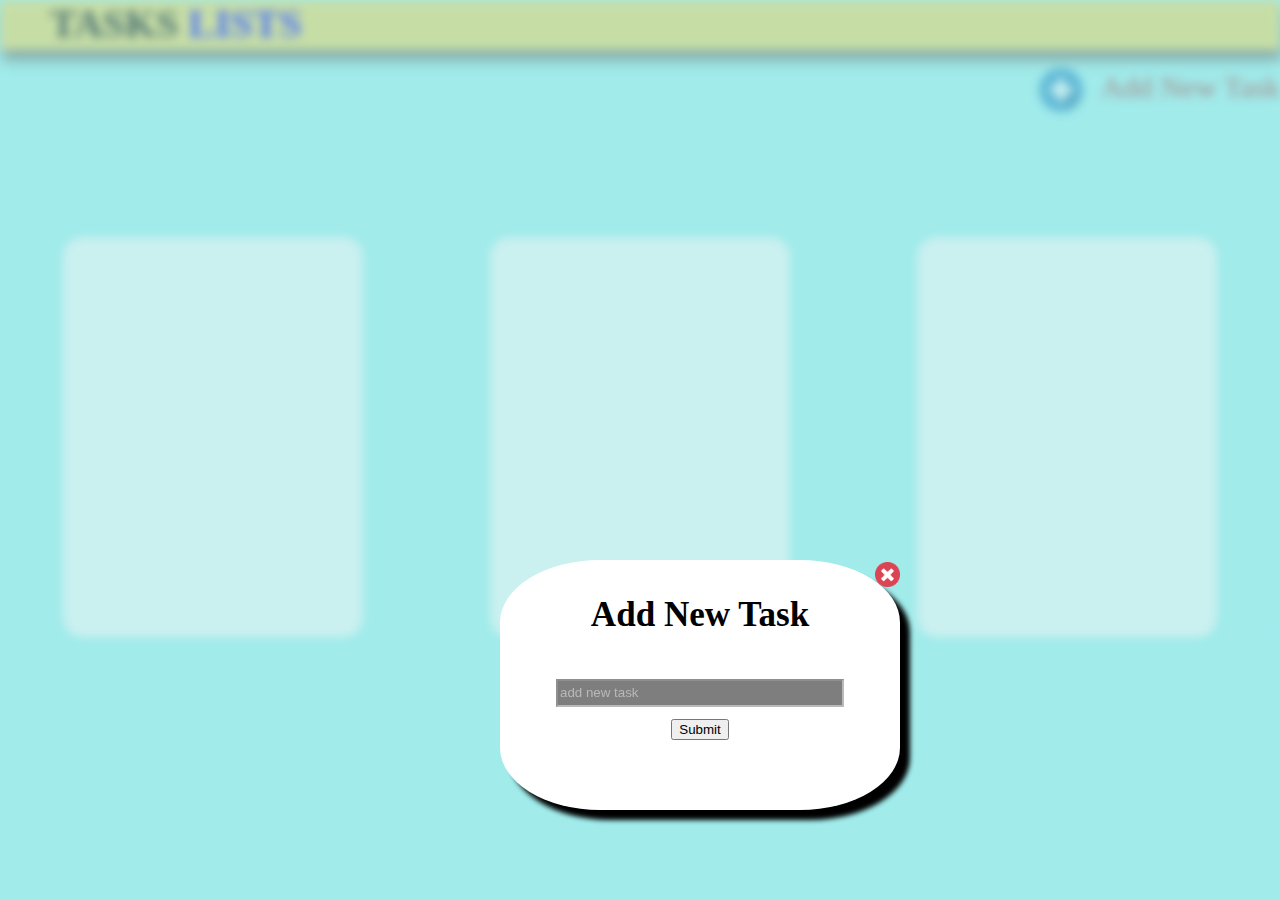
<file: index.html>
<!DOCTYPE html>
<html lang="en">
<head>
    <meta charset="UTF-8">
    <meta http-equiv="X-UA-Compatible" content="IE=edge">
    <meta name="viewport" content="width=device-width, initial-scale=1.0">
    <title>Document</title>
    <link rel="stylesheet" href="css.css">
    <link rel="stylesheet" href="style1.css">
</head>
<body>
    <section class="blur1">
    <section>
        <div class="sec1"><b><font color="black">TASKS</font> LISTS</b></div>
    </section>
    <section>
        <div class="sec2">
        <div class="addnew"><a href="./index.html" target="_self">
            <div class="addnew1">Add New Task</div>
            <img src="./plus-flat-blue-simple-icon-with-long-shadowxa_159242-10005-removebg-preview.png" width="80px" height="80px">
        </a></div>
        <div class="flexcon" class="sec2">
            <div class="flexitem"></div>
            <div class="flexitem"></div>
            <div class="flexitem"></div>
        </div>
    </div>
    </section>
</section>
    <section>
<div class="test">
    <div style="float:right"><a href="./todo.html"><img src="./Flat_cross_icon.svg.png" width="25px" height="25px"></a></div>
    <div style="text-align: center;"><h3>Add New Task</h3></div>
    <form action="./page3.html">
    <input class="newtask" type="text" placeholder="add new task" id="newtask" width="100%" height="5px" name="newtask">
    <br>     
    <input type="submit"></input></form>
</div>
    </section>

    
</body>
</html>
</file>
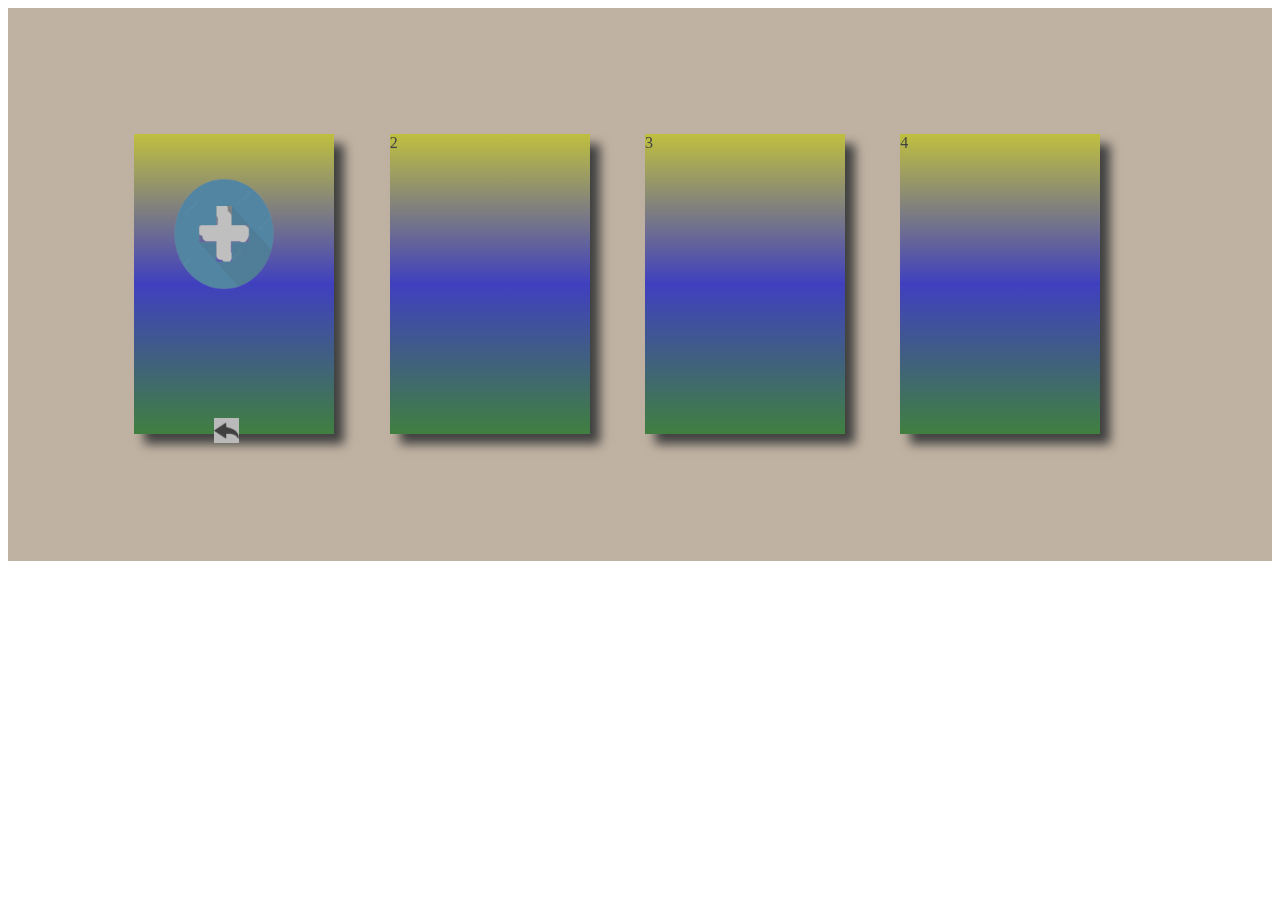
<file: gradient.html>
<!DOCTYPE html>
<html lang="en">
<head>
    <meta charset="UTF-8">
    <meta http-equiv="X-UA-Compatible" content="IE=edge">
    <meta name="viewport" content="width=device-width, initial-scale=1.0">
    <title>Document</title>
    <link rel="stylesheet" href="parctice.css">
</head>
<body>
    <div class="gridcontainer">
        <div class="griditem item1"><img src="./plus-flat-blue-simple-icon-with-long-shadowxa_159242-10005-removebg-preview.png" width="180px" height="200px">
        <div style="position: relative; top:80px; left:80px "><img src="./back-arrow-icon-11550122033egydzyhmwy.png" width="25px" height="25px"></div>
        </div>
        <div class="griditem">2</div>
        <div class="griditem">3</div>
        <div class="griditem">4</div>    
    </div>
    
</body>
</html>
</file>
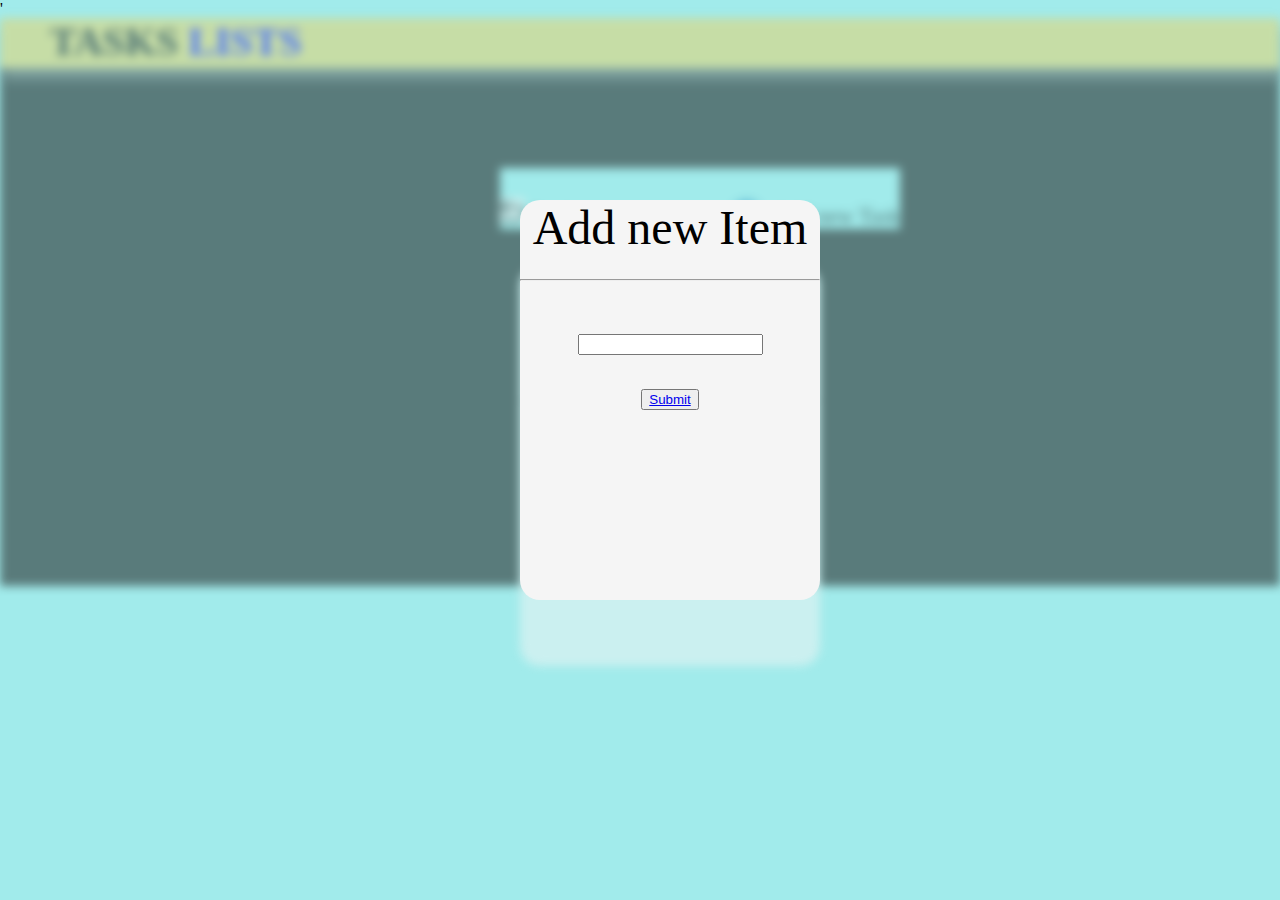
<file: page4.html>
<!DOCTYPE html>
<html lang="en">
<head>
    <meta charset="UTF-8">
    <meta http-equiv="X-UA-Compatible" content="IE=edge">
    <meta name="viewport" content="width=device-width, initial-scale=1.0">
    <title>Document</title>'
    <link rel="stylesheet" href="style1.css">
    <link rel="stylesheet" href="css.css">
</head>
<body>
    <section class="blur1">
        <section>
            <div class="sec1"><b><font color="black">TASKS</font> LISTS</b></div>
        </section>
        
        <section>
            <div class="back"><a href="./index.html"><img src="./247-2470624_back-arrow-png-back-arrow-png-icon-transparent.png" width="25px" height="25px" style="border:0 ;"></a>&nbsp;Back</img>&nbsp;&nbsp;&nbsp;&nbsp;&nbsp;&nbsp;&nbsp;&nbsp;&nbsp;&nbsp;&nbsp;&nbsp;&nbsp;&nbsp;&nbsp;&nbsp;&nbsp;&nbsp;&nbsp;&nbsp;&nbsp;&nbsp;&nbsp;&nbsp;&nbsp;&nbsp;<a href=""><img src="./plus-flat-blue-simple-icon-with-long-shadowxa_159242-10005-removebg-preview.png"width="55px" height="55px" style="position: relative ; top:20px"></a>Add new Task</div>
            <br>
            <div class="flexitem" style="position: relative ;top: 80px; left: 520px;">
        
        
        <div style="opacity: 200%; text-align: center; font-size: 48px; " >MEET FRIENDS <hr>
                             <div class="fontstyle">Meet Rhytham</div>
                            <div style="font-size: 32px;"><input type="checkbox">Meet Ranjan</div> </div>
    </div>
    </section>
    </section>
    <section class="lastpage">
        <div class="flexitem">Add new Item<hr>
        <input type="text" id="new item"><br>
        <button><a href="./todo.html" >Submit</button></a>
        </div>
    </section>
</body>
</html>
</file>
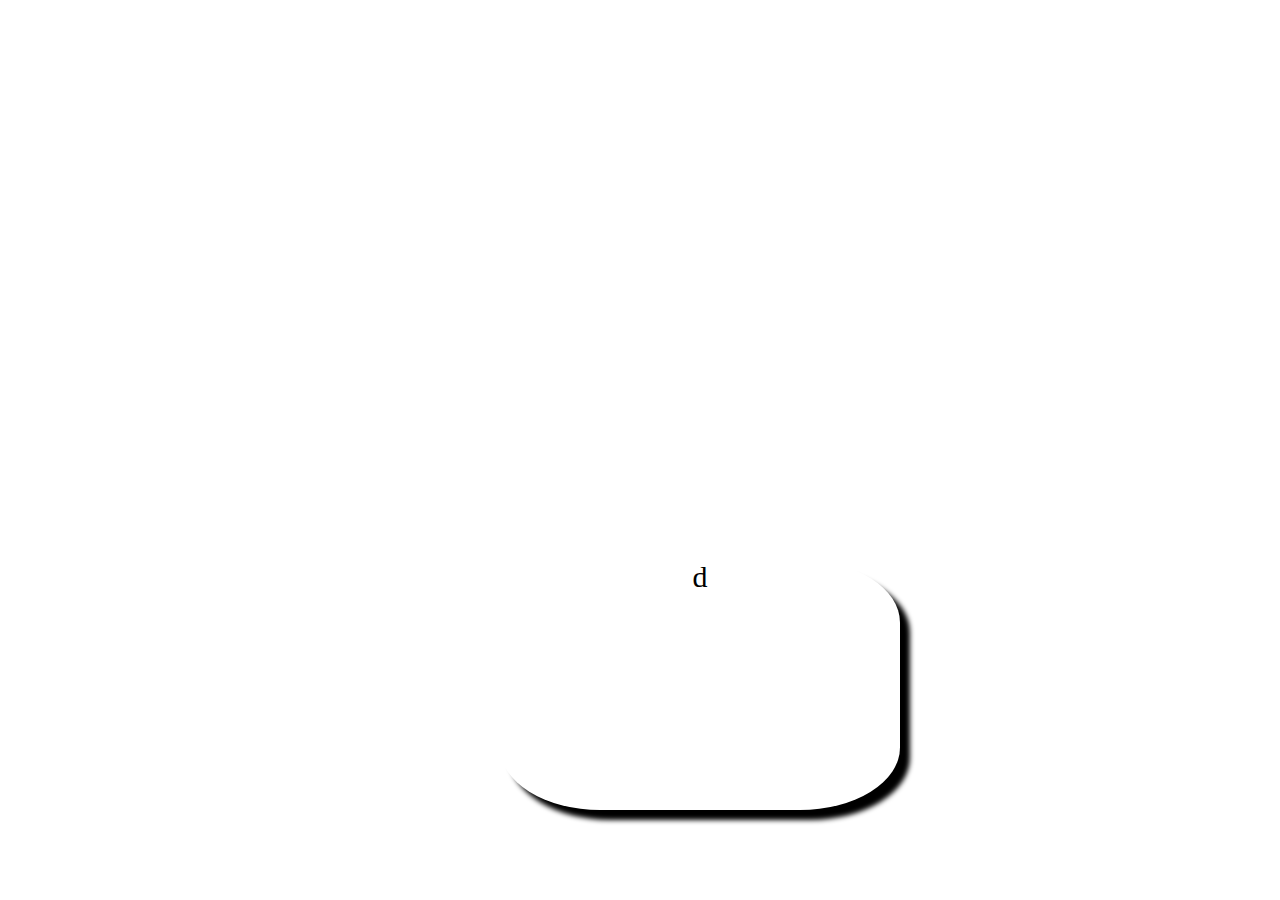
<file: practice.html>
<!DOCTYPE html>
<html lang="en">
<head>
    <meta charset="UTF-8">
    <meta http-equiv="X-UA-Compatible" content="IE=edge">
    <meta name="viewport" content="width={device-width}, initial-scale=1.0">
    <title>Document</title>
    <link rel="stylesheet" href="css.css">
</head>
<body>
    <div class="test">d</div>
</body>
</html>
</file>
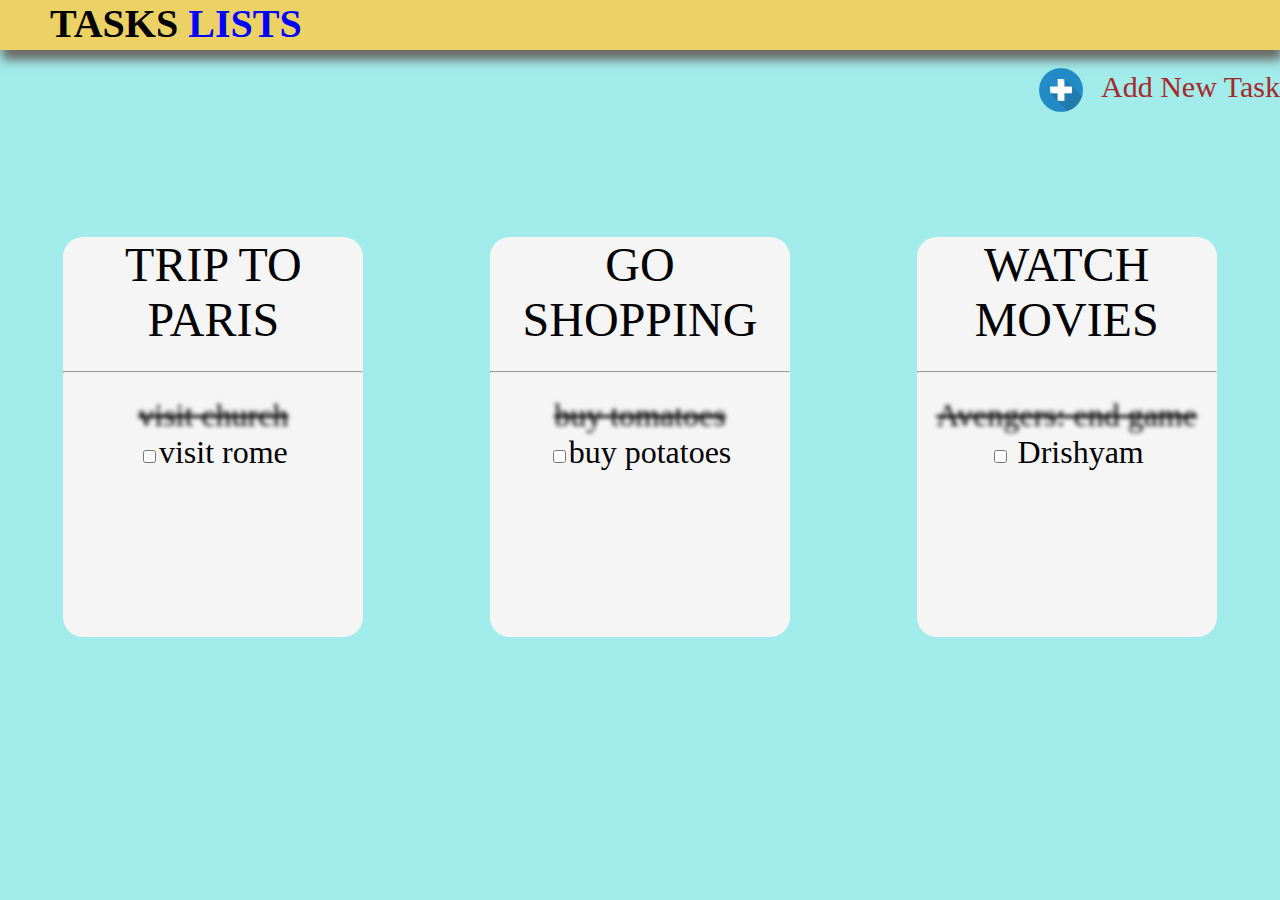
<file: todo.html>
<!DOCTYPE html>
<html lang="en">
<head>
    <meta charset="UTF-8">
    <meta http-equiv="X-UA-Compatible" content="IE=edge">
    <meta name="viewport" content="width=, initial-scale=1.0">
    <title>Todo App</title>
    <link rel="stylesheet" href="style1.css">
</head>
<body>
    <section>
        <div class="sec1"><b><font color="black">TASKS</font> LISTS</b></div>
    </section>
    <section>
        <div class="sec2">
        <div><a href="./index.html" target="_self">
        <div class="addnew1"> Add New Task</div>
            <div class="addnew"><img src="./plus-flat-blue-simple-icon-with-long-shadowxa_159242-10005-removebg-preview.png" width="80px" height="80px"></div>
        </a></div>
    </section>
    <section>
        <div class="flexcon">
            <div class="flexitem">TRIP TO PARIS<hr>
            <div class="fontstyle"><div width="10px" height="10px" bgcolor="blue">visit church<br></div></div>
            <div style="font-size: 32px;">  <input type="checkbox">visit rome</div>
            </div>
            <div class="flexitem">GO SHOPPING<hr>
                <div class="fontstyle">buy tomatoes</div>
                <div style="font-size: 32px;">  <input type="checkbox">buy potatoes</div>

            </div>
            <div class="flexitem">WATCH MOVIES<hr>
                <div class="fontstyle">Avengers: end game</div>
                <div style="font-size: 32px;">  <input type="checkbox"> Drishyam</div>
            </div>
        </div>
    </div>
</section>
</body>
</html>
</file>
<file: css.css>
.blur1{
    color: rgb(0, 0, 0);
        background-color: rgb(20, 13, 13);
    opacity: 50%;
    filter: blur(5px);

}
.test{
    box-shadow: 10px 10px 5px black;
    font-size: 30px;
    text-align: center;
    position: absolute;
    left: 500px; bottom: 90px;
    width: 400px;
    height: 250px;
    background-color: white;
    border-radius: 25%;
}
.newtask{
    color: darkgoldenrod;
    width: 70%;
    height: 22px;
    background-color: black;
    opacity: 50%;
    clear: right;

}
.newtask2{
    position: relative;
    top: 150px;
    left: 500px;
    color: darkgoldenrod;
    width: 400px;
    height: 300px;
    background-color: black;
    opacity: 90%;
    

}
.back{ position: absolute;
    top: 150px;
    left: 500px;
    background-color: rgb(161, 235, 235);
    color: rgb(0, 0, 0);
    font-size: 22px;
}
.lastpage{
    position: absolute;
    top: 100px;
    left: 520px;
}
</file>
<file: style1.css>
body{ background-color: rgb(161, 235, 235);
        margin: 0px;
}
.sec1{
    
    position: sticky;
    top: 0;
    height: 50px;
    font-size: 40px;
    color: blue;
    text-align: left;
    padding-left: 50px;
    background-color: rgb(236, 209, 100);
    box-shadow: 2px 10px 10px rgb(105, 104, 99);
}
.sec2{
    width: 100%;
    
    background-color: rgb(161, 235, 235);
}
.flexcon{
    clear: right;
    display: flex;
    flex-flow: row;
    justify-content: space-around;
}
.flexitem{
    font-size: 48px;
    text-align: center;
    margin-top: 100px;
        width: 300px ;
    height: 400px;
    background-color: whitesmoke;
    border-radius: 20px;
}
.addnew{
    position: relative;
    bottom: 0px;
    font-size: 30px;
    color: brown;
    float: right;
}
.addnew1{
    position: relative;
    bottom: -20px;
    font-size: 30px;
    color: brown;
    float: right;
}
.fontstyle{
    filter: blur(2px);
    text-decoration: line-through;
    font-size: 32px;
}
</file>
<file: parctice.css>
.gradient{ 
    box-shadow: 200px 100px 100px black;
    width: 500px;
    height:500px;
    border: 5px solid rgb(167, 43, 43);
    border-radius: 50%;
    background-image: conic-gradient(
        blue,
        yellow,
        pink
   )
}
.gridcontainer{
    background-color: bisque;
    padding: 10%;
    display: grid;
    filter: contrast(50%);
    row-gap: 10px;
    grid-template-columns: auto auto auto auto;
    column-gap: 10px;
    

}
.griditem{
    box-shadow: 10px 10px 10px black;
    width: 200px;
    height: 300px;
    background-image: linear-gradient(
        yellow,
        blue,
        green
    );
}
</file>
